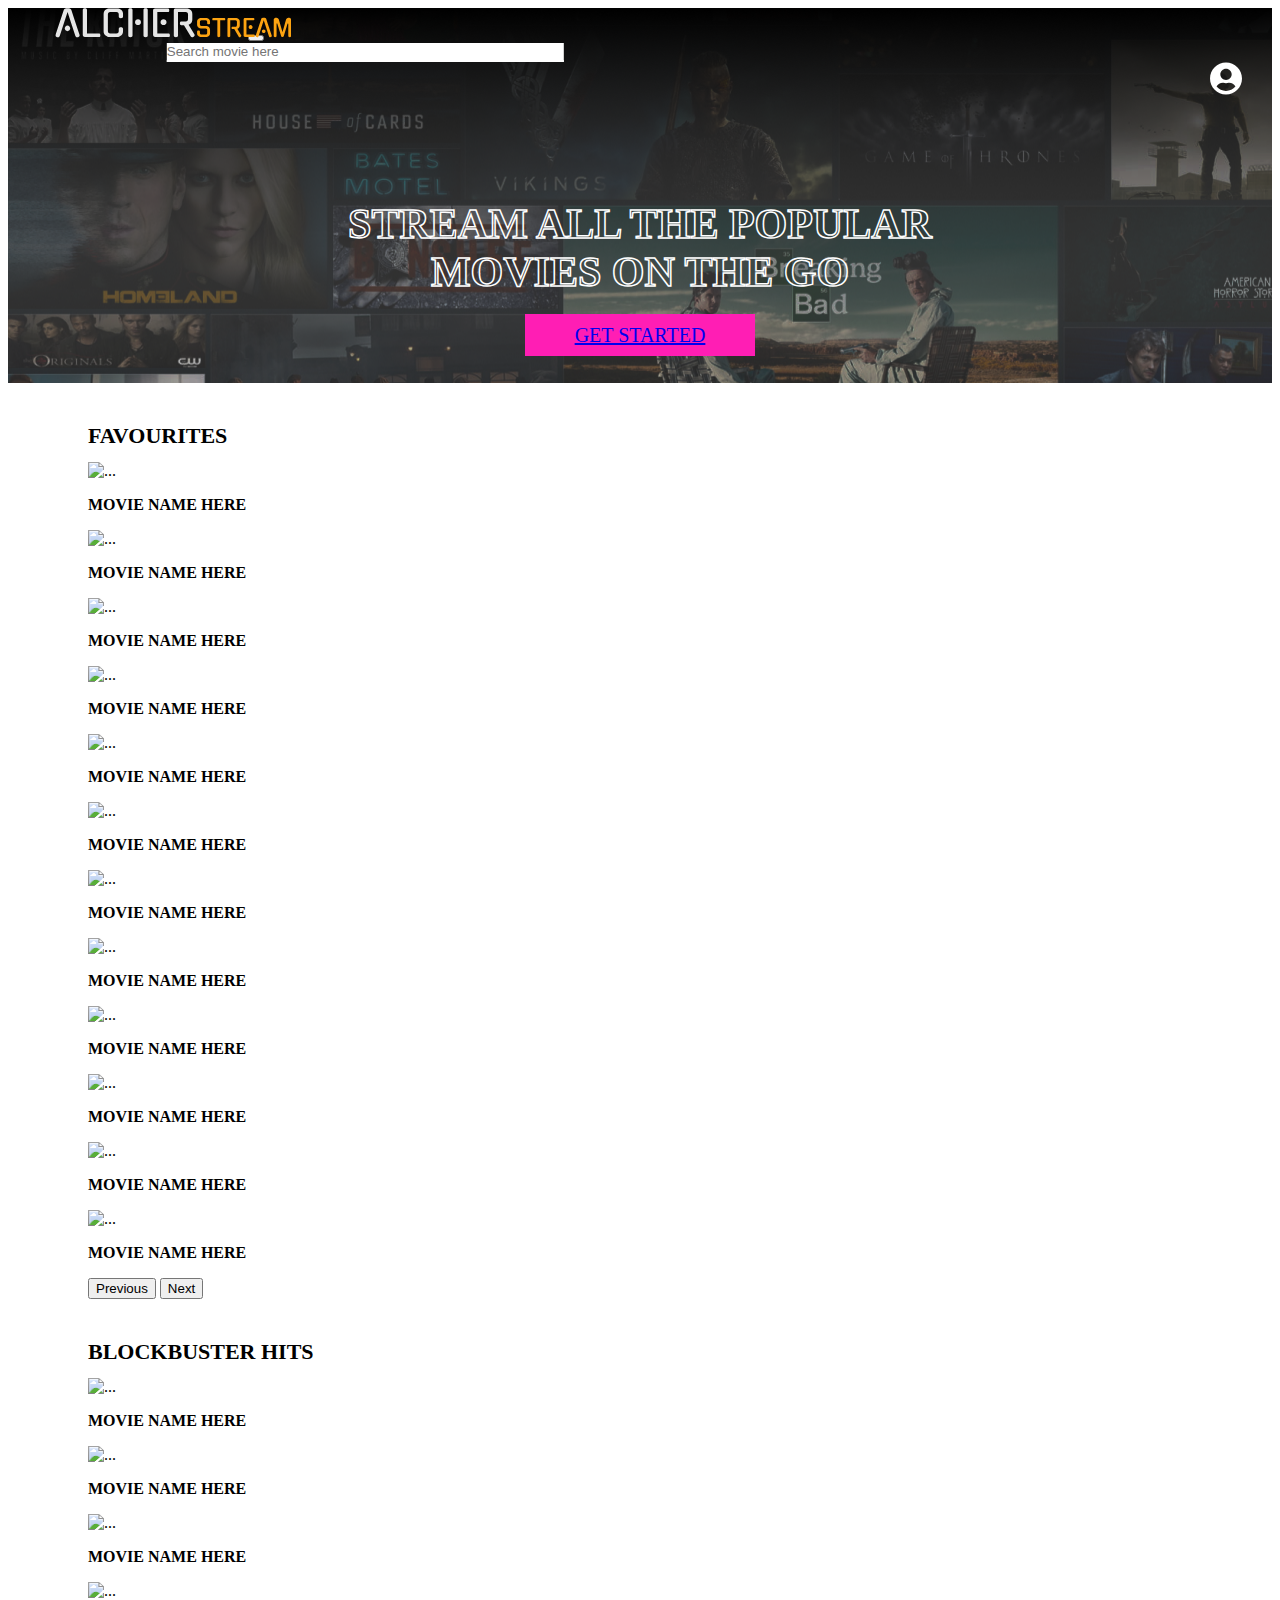
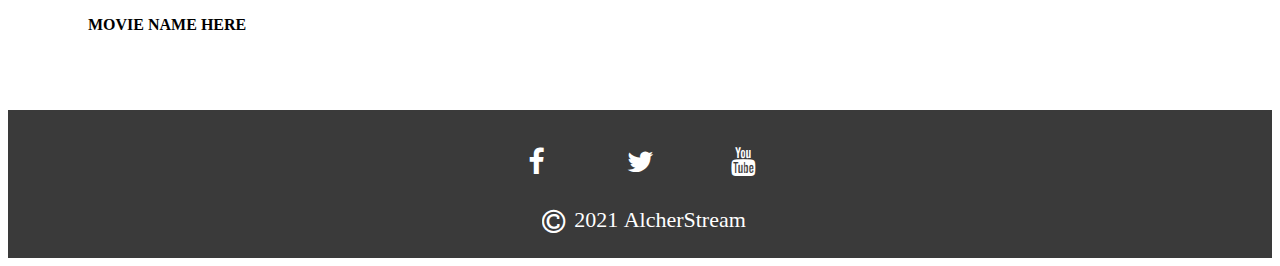
<file: index3.html>
<!doctype html>
<html lang="en">

<head>
    <!-- Required meta tags -->
    <meta charset="utf-8">
    <meta name="viewport" content="width=device-width, initial-scale=1">

    <!-- Bootstrap CSS -->
    <link href="https://cdn.jsdelivr.net/npm/bootstrap@5.0.1/dist/css/bootstrap.min.css" rel="stylesheet"
        integrity="sha384-+0n0xVW2eSR5OomGNYDnhzAbDsOXxcvSN1TPprVMTNDbiYZCxYbOOl7+AMvyTG2x" crossorigin="anonymous">
    <link rel="stylesheet" href="https://cdnjs.cloudflare.com/ajax/libs/font-awesome/4.7.0/css/font-awesome.min.css">

    <style>
        #getstarted {
            background-color: rgb(255, 30, 180);
            border: none;
            padding-left: 50px;
            padding-right: 50px;
            padding-top: 10px;
            padding-bottom: 10px;
            margin-top: 40px;
            margin-bottom: 30px;
            font-size: 20px;
            outline: none;
        }

        #getstarted:hover {
            background-color: rgb(199, 0, 133);
        }

        .footer {
            padding: 25px;
            background-color: rgb(58, 58, 58);
            color: white;
        }

        .fa-facebook {
            color: white;
            text-decoration: none;
            transform: scale(1.8);
        }

        .fa-twitter {
            color: white;
            text-decoration: none;
            transform: scale(1.8);
        }

        .fa-youtube {
            color: white;
            text-decoration: none;
            transform: scale(1.8);
        }

        .fa-copyright {
            color: white;
            text-decoration: none;
            transform: scale(1.7);
        }

        .fa-copyright:hover {

            color: white;
            text-decoration: none;
        }

        .fa {
            width: 100px;
        }

        .btn:focus {
            outline: none;
            box-shadow: none;
        }

        input[type="text"]:focus {
            outline: none;
            box-shadow: 0;
        }

        @media only screen and (max-width: 576px) {
            #navbarSupportedContent {
                display: none;
            }
        }

        .card-img-top {
            cursor: pointer;
            width: 100%;
            height: 30vw;
            object-fit: cover;
        }

        .card-img-top:hover {
            filter: brightness(40%);
            transition-delay: 1s ease;
        }

        .centeralign {
            justify-content: center !important;
            align-items: center !important;
        }
    </style>
    <title>Task-1: AlcherWebOps</title>
</head>

<body>

    <div style="background: url(AlcherStream/bg.png);">
        <nav class="navbar navbar-expand-lg navbar-dark bg-transparent">
            <div class="container-fluid">
                <img src="AlcherStream/logo.svg" class="navbar-brand" style="transform: translate(20%,0%);">
                <button class="navbar-toggler" type="button" data-bs-toggle="collapse"
                    data-bs-target="#navbarSupportedContent" aria-controls="navbarSupportedContent"
                    aria-expanded="false" aria-label="Toggle navigation">
                    <span class="navbar-toggler-icon"></span>
                </button>
                <div class="collapse navbar-collapse" id="navbarSupportedContent">

                    <form class="d-flex" style="color: white">
                        <input class="form-control me-2 bg-transparent" id="searchBar" type="text"
                            placeholder="Search movie here" aria-label="Search"
                            style="border-top: none; border-left: none; border-right: none; border-bottom: 2px solid white; border-radius: 0px; padding-right: 220px; padding-left: 0px; transform: translate(40%,0%);color: white;">

                    </form>

                </div>
                <img src="AlcherStream/profile.svg" class="navbar-brand" style="float:right; padding-right: 30px;">
            </div>
        </nav>
        <center>
            <div class="card bg-transparent" style="padding-top: 110px; padding-bottom: 36px;">
                <div class="card-body">
                    <h1 class="card-title" style="color: white;
          font-size: 42px;
          -webkit-text-fill-color: transparent; 
          -webkit-text-stroke-width: 1.5px; font-weight: 900;"><b>STREAM ALL THE POPULAR<br>MOVIES ON THE GO</b></h1>
                    <a href="#" id="getstarted" class="btn btn-primary">GET STARTED</a>
                </div>
            </div>
        </center>
    </div>



    <!----------------------- Movie Tray ------------------------------>
    <div style="margin-top: 40px; margin-left: 80px">
        <div style="font-size: 22px;margin-bottom: 13px;"><b>FAVOURITES</b></div></div>
    <div style="margin-left: 80px; margin-right:80px">
        <div id="carouselExampleControls" class="carousel slide" data-bs-ride="carousel"
            data-bs-interval="false">
            <div class="carousel-inner">
                <div class="carousel-item active">
                    <div class="row row-cols-1 row-cols-md-4 g-4">
                        <div class="col">
                            <div class="card h-100">
                                <img id="img1" class="card-img-top" alt="...">
                                <div class="card-body">
                                    <p class="card-text"><b><span id="name1">MOVIE NAME HERE</span></b><br><span
                                            id="over1"></span></p>
                                </div>
                            </div>
                        </div>
                        <div class="col">
                            <div class="card h-100">
                                <img id="img2" class="card-img-top" alt="...">
                                <div class="card-body">
                                    <p class="card-text"><b><span id="name2">MOVIE NAME HERE</span></b><br><span
                                            id="over2"></span></p>
                                </div>
                            </div>
                        </div>
                        <div class="col">
                            <div class="card h-100">
                                <img id="img3" class="card-img-top" alt="...">
                                <div class="card-body">
                                    <p class="card-text"><b><span id="name3">MOVIE NAME HERE</span></b><br><span
                                            id="over3"></span></p>
                                </div>
                            </div>
                        </div>
                        <div class="col">
                            <div class="card h-100">
                                <img id="img4" class="card-img-top" alt="...">
                                <div class="card-body">
                                    <p class="card-text"><b><span id="name4">MOVIE NAME HERE</span></b><br><span
                                            id="over4"></span></p>
                                </div>
                            </div>
                        </div>
                    </div>
                </div>
                <div class="carousel-item">
                    <div class="row row-cols-1 row-cols-md-4 g-4">
                        <div class="col">
                            <div class="card h-100">
                                <img id="img5" class="card-img-top" alt="...">
                                <div class="card-body">
                                    <p class="card-text"><b><span id="name5">MOVIE NAME HERE</span></b><br><span
                                            id="over5"></span></p>
                                </div>
                            </div>
                        </div>
                        <div class="col">
                            <div class="card h-100">
                                <img id="img6" class="card-img-top" alt="...">
                                <div class="card-body">
                                    <p class="card-text"><b><span id="name6">MOVIE NAME HERE</span></b><br><span
                                            id="over6"></span></p>
                                </div>
                            </div>
                        </div>
                        <div class="col">
                            <div class="card h-100">
                                <img id="img7" class="card-img-top" alt="...">
                                <div class="card-body">
                                    <p class="card-text"><b><span id="name7">MOVIE NAME HERE</span></b><br><span
                                            id="over7"></span></p>
                                </div>
                            </div>
                        </div>
                        <div class="col">
                            <div class="card h-100">
                                <img id="img8" class="card-img-top" alt="...">
                                <div class="card-body">
                                    <p class="card-text"><b><span id="name8">MOVIE NAME HERE</span></b><br><span
                                            id="over8"></span></p>
                                </div>
                            </div>
                        </div>
                    </div>
                </div>
                <div class="carousel-item">
                    <div class="row row-cols-1 row-cols-md-4 g-4">
                        <div class="col">
                            <div class="card h-100">
                                <img id="img9" class="card-img-top" alt="...">
                                <div class="card-body">
                                    <p class="card-text"><b><span id="name9">MOVIE NAME HERE</span></b><br><span
                                            id="over9"></span></p>
                                </div>
                            </div>
                        </div>
                        <div class="col">
                            <div class="card h-100">
                                <img id="img10" class="card-img-top" alt="...">
                                <div class="card-body">
                                    <p class="card-text"><b><span id="name10">MOVIE NAME HERE</span></b><br><span
                                            id="over10"></span>
                                    </p>
                                </div>
                            </div>
                        </div>
                        <div class="col">
                            <div class="card h-100">
                                <img id="img11" class="card-img-top" alt="...">
                                <div class="card-body">
                                    <p class="card-text"><b><span id="name11">MOVIE NAME HERE</span></b><br><span
                                            id="over11"></span>
                                    </p>
                                </div>
                            </div>
                        </div>
                        <div class="col">
                            <div class="card h-100">
                                <img id="img12" class="card-img-top" alt="...">
                                <div class="card-body">
                                    <p class="card-text"><b><span id="name12">MOVIE NAME HERE</span></b><br><span
                                            id="over12"></span>
                                    </p>
                                </div>
                            </div>
                        </div>
                    </div>
                </div>
            </div>
            <button class="carousel-control-prev" type="button" data-bs-target="#carouselExampleControls"
                data-bs-slide="prev">
                <span class="carousel-control-prev-icon" aria-hidden="true"></span>
                <span class="visually-hidden">Previous</span>
            </button>
            <button class="carousel-control-next" type="button" data-bs-target="#carouselExampleControls"
                data-bs-slide="next">
                <span class="carousel-control-next-icon" aria-hidden="true"></span>
                <span class="visually-hidden">Next</span>
            </button>
        </div>
    </div>





    <div style="margin-top: 40px; margin-left: 80px">
        <div style="font-size: 22px;margin-bottom: 13px;"><b>BLOCKBUSTER HITS</b></div>
        <!-- <div style="float:left; padding-right: 30px">
      <div class="card" style="width: 16rem;overflow:hidden">
        <img id="img111" class="card-img-top" alt="...">
        <div class="card-body">
          <p class="card-text"><b><span id="name111">MOVIE NAME HERE</span></b><br><span id="over111"></span></p>
        </div>
      </div>
    </div>
    <div style="float:left; padding-right: 30px">
      <div class="card" style="width: 16rem;">
        <img id="img112" class="card-img-top" alt="...">
        <div class="card-body">
          <p class="card-text"><b><span id="name112">MOVIE NAME HERE</span></b><br><span id="over112"></span></p>
        </div>
      </div>
    </div>
    <div style="float:left; padding-right: 30px">
      <div class="card" style="width: 16rem;">
        <img id="img113" class="card-img-top" alt="...">
        <div class="card-body">
          <p class="card-text"><b><span id="name113">MOVIE NAME HERE</span></b><br><span id="over113"></span></p>
        </div>
      </div>
    </div>
    <div style="float:left; padding-right: 30px">
      <div class="card" style="width: 16rem;">
        <img id="img114" class="card-img-top" alt="...">
        <div class="card-body">
          <p class="card-text"><b><span id="name114">MOVIE NAME HERE</span></b><br><span id="over114"></span></p>
        </div>
      </div> -->


    </div>
    <div style="margin-left:80px;margin-right: 80px;">
        <div class="row row-cols-1 row-cols-md-4 g-4">
            <div class="col">
                <div class="card h-100">
                    <img id="img111" class="card-img-top" alt="...">
                    <div class="card-body">
                        <p class="card-text"><b><span id="name111">MOVIE NAME HERE</span></b><br><span
                                id="over111"></span></p>
                    </div>
                </div>
            </div>
            <div class="col">
                <div class="card h-100">
                    <img id="img112" class="card-img-top" alt="...">
                    <div class="card-body">
                        <p class="card-text"><b><span id="name112">MOVIE NAME HERE</span></b><br><span
                                id="over112"></span></p>
                    </div>
                </div>
            </div>
            <div class="col">
                <div class="card h-100">
                    <img id="img113" class="card-img-top" alt="...">
                    <div class="card-body">
                        <p class="card-text"><b><span id="name113">MOVIE NAME HERE</span></b><br><span
                                id="over113"></span></p>
                    </div>
                </div>
            </div>
            <div class="col">
                <div class="card h-100">
                    <img id="img114" class="card-img-top" alt="...">
                    <div class="card-body">
                        <p class="card-text"><b><span id="name114">MOVIE NAME HERE</span></b><br><span
                                id="over114"></span></p>
                    </div>
                </div>
            </div>
        </div>
    </div>


    <div style="clear: both;"></div>




    <div style="clear: both;"></div>
    <div class="footer" style="margin-top: 60px;"><br>
        <center>
            <a href="#" class="fa fa-facebook"></a>
            <a href="#" class="fa fa-twitter"></a>
            <a href="#" class="fa fa-youtube"></a>
            <br><br><br>
            <span><a class="fa fa-copyright" style="width: 40px"></a><span style="font-size: 22px;">2021 <span
                        style="font-family: Gugi;">AlcherStream</span></span></span>
        </center>
    </div>








    <!-- Optional JavaScript; choose one of the two! -->

    <!-- Option 1: Bootstrap Bundle with Popper -->
    <script src="https://cdn.jsdelivr.net/npm/bootstrap@5.0.1/dist/js/bootstrap.bundle.min.js"
        integrity="sha384-gtEjrD/SeCtmISkJkNUaaKMoLD0//ElJ19smozuHV6z3Iehds+3Ulb9Bn9Plx0x4"
        crossorigin="anonymous"></script>

    <!-- Option 2: Separate Popper and Bootstrap JS -->
    <!--
    <script src="https://cdn.jsdelivr.net/npm/@popperjs/core@2.9.2/dist/umd/popper.min.js" integrity="sha384-IQsoLXl5PILFhosVNubq5LC7Qb9DXgDA9i+tQ8Zj3iwWAwPtgFTxbJ8NT4GN1R8p" crossorigin="anonymous"></script>
    <script src="https://cdn.jsdelivr.net/npm/bootstrap@5.0.1/dist/js/bootstrap.min.js" integrity="sha384-Atwg2Pkwv9vp0ygtn1JAojH0nYbwNJLPhwyoVbhoPwBhjQPR5VtM2+xf0Uwh9KtT" crossorigin="anonymous"></script>
    -->
    <script src=app3.js></script>
    <script>
        $(document).ready(function () {
            $('.carousel').carousel('pause');
        });
    </script>
</body>

</html>
</file>
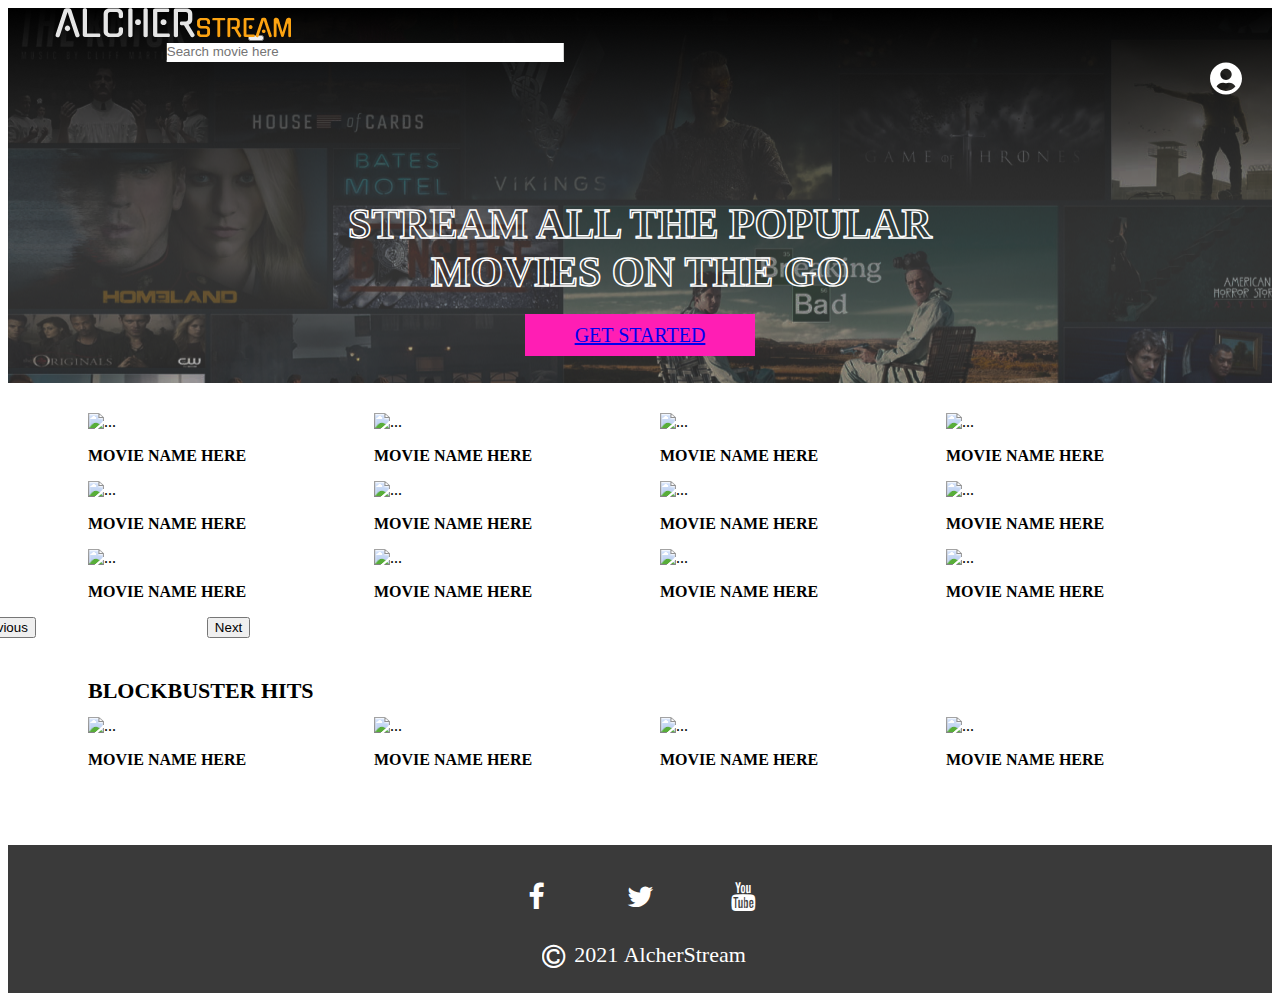
<file: test.html>
<!doctype html>
<html lang="en">

<head>
  <!-- Required meta tags -->
  <meta charset="utf-8">
  <meta name="viewport" content="width=device-width, initial-scale=1">

  <!-- Bootstrap CSS -->
  <link href="https://cdn.jsdelivr.net/npm/bootstrap@5.0.1/dist/css/bootstrap.min.css" rel="stylesheet"
    integrity="sha384-+0n0xVW2eSR5OomGNYDnhzAbDsOXxcvSN1TPprVMTNDbiYZCxYbOOl7+AMvyTG2x" crossorigin="anonymous">
  <link rel="stylesheet" href="https://cdnjs.cloudflare.com/ajax/libs/font-awesome/4.7.0/css/font-awesome.min.css">

  <style>
    #getstarted {
      background-color: rgb(255, 30, 180);
      border: none;
      padding-left: 50px;
      padding-right: 50px;
      padding-top: 10px;
      padding-bottom: 10px;
      margin-top: 40px;
      margin-bottom: 30px;
      font-size: 20px;
      outline: none;
    }

    #getstarted:hover {
      background-color: rgb(199, 0, 133);
    }

    .footer {
      padding: 25px;
      background-color: rgb(58, 58, 58);
      color: white;
    }

    .fa-facebook {
      color: white;
      text-decoration: none;
      transform: scale(1.8);
    }

    .fa-twitter {
      color: white;
      text-decoration: none;
      transform: scale(1.8);
    }

    .fa-youtube {
      color: white;
      text-decoration: none;
      transform: scale(1.8);
    }

    .fa-copyright {
      color: white;
      text-decoration: none;
      transform: scale(1.7);
    }

    .fa-copyright:hover {

      color: white;
      text-decoration: none;
    }

    .fa {
      width: 100px;
    }

    .btn:focus {
      outline: none;
      box-shadow: none;
    }

    input[type="text"]:focus {
      outline: none;
      box-shadow: 0;
    }

    @media only screen and (max-width: 576px) {
      #navbarSupportedContent {
        display: none;
      }
    }

    .card-img-top {
      cursor: pointer;
      width: 100%;
      height: 30vw;
      object-fit: cover;
    }

    .card-img-top:hover {
      filter: brightness(40%);
      transition-delay: 1s ease;
    }
    .centeralign
    {
        justify-content: center !important;
        align-items: center !important;
    }


    
  </style>
  <title>Task-1: AlcherWebOps</title>
</head>

<body>

  <div style="background: url(AlcherStream/bg.png);">
    <nav class="navbar navbar-expand-lg navbar-dark bg-transparent">
      <div class="container-fluid">
        <img src="AlcherStream/logo.svg" class="navbar-brand" style="transform: translate(20%,0%);">
        <button class="navbar-toggler" type="button" data-bs-toggle="collapse" data-bs-target="#navbarSupportedContent"
          aria-controls="navbarSupportedContent" aria-expanded="false" aria-label="Toggle navigation">
          <span class="navbar-toggler-icon"></span>
        </button>
        <div class="collapse navbar-collapse" id="navbarSupportedContent">

          <form class="d-flex" style="color: white">
            <input class="form-control me-2 bg-transparent" id="searchBar" type="text" placeholder="Search movie here"
              aria-label="Search"
              style="border-top: none; border-left: none; border-right: none; border-bottom: 2px solid white; border-radius: 0px; padding-right: 220px; padding-left: 0px; transform: translate(40%,0%);color: white;">

          </form>

        </div>
        <img src="AlcherStream/profile.svg" class="navbar-brand" style="float:right; padding-right: 30px;">
      </div>
    </nav>
    <center>
      <div class="card bg-transparent" style="padding-top: 110px; padding-bottom: 36px;">
        <div class="card-body">
          <h1 class="card-title" style="color: white;
          font-size: 42px;
          -webkit-text-fill-color: transparent; 
          -webkit-text-stroke-width: 1.5px; font-weight: 900;"><b>STREAM ALL THE POPULAR<br>MOVIES ON THE GO</b></h1>
          <a href="#" id="getstarted" class="btn btn-primary">GET STARTED</a>
        </div>
      </div>
    </center>
  </div>



  <!----------------------- Movie Tray ------------------------------>
  <div style="margin-top: 30px; margin-left: 80px">
  <div id="carouselExampleControls" class="carousel carousel-dark slide" data-bs-ride="carousel" data-bs-interval="false">
    <div class="carousel-inner">
      <div class="carousel-item active">
        
        <div style="float:left; padding-right: 30px">
            <div class="card" style="width: 16rem;overflow:hidden">
              <img id="img1" class="card-img-top" alt="...">
              <div class="card-body">
                <p class="card-text"><b><span id="name1">MOVIE NAME HERE</span></b><br><span id="over1"></span></p>
              </div>
            </div>
          </div>
          <div style="float:left; padding-right: 30px">
            <div class="card" style="width: 16rem;">
              <img id="img2" class="card-img-top" alt="...">
              <div class="card-body">
                <p class="card-text"><b><span id="name2">MOVIE NAME HERE</span></b><br><span id="over2"></span></p>
              </div>
            </div>
          </div>
          <div style="float:left; padding-right: 30px">
            <div class="card" style="width: 16rem;">
              <img id="img3" class="card-img-top" alt="...">
              <div class="card-body">
                <p class="card-text"><b><span id="name3">MOVIE NAME HERE</span></b><br><span id="over3"></span></p>
              </div>
            </div>
          </div>
          <div style="float:left; padding-right: 30px">
            <div class="card" style="width: 16rem;">
              <img id="img4" class="card-img-top" alt="...">
              <div class="card-body">
                <p class="card-text"><b><span id="name4">MOVIE NAME HERE</span></b><br><span id="over4"></span></p>
              </div>
            </div>
          </div>
      </div>
      <div class="carousel-item">
        <div style="float:left; padding-right: 30px">
            <div class="card" style="width: 16rem;overflow:hidden">
              <img id="img5" class="card-img-top" alt="...">
              <div class="card-body">
                <p class="card-text"><b><span id="name5">MOVIE NAME HERE</span></b><br><span id="over5"></span></p>
              </div>
            </div>
          </div>
          <div style="float:left; padding-right: 30px">
            <div class="card" style="width: 16rem;">
              <img id="img6" class="card-img-top" alt="...">
              <div class="card-body">
                <p class="card-text"><b><span id="name6">MOVIE NAME HERE</span></b><br><span id="over6"></span></p>
              </div>
            </div>
          </div>
          <div style="float:left; padding-right: 30px">
            <div class="card" style="width: 16rem;">
              <img id="img7" class="card-img-top" alt="...">
              <div class="card-body">
                <p class="card-text"><b><span id="name7">MOVIE NAME HERE</span></b><br><span id="over7"></span></p>
              </div>
            </div>
          </div>
          <div style="float:left; padding-right: 30px">
            <div class="card" style="width: 16rem;">
              <img id="img8" class="card-img-top" alt="...">
              <div class="card-body">
                <p class="card-text"><b><span id="name8">MOVIE NAME HERE</span></b><br><span id="over8"></span></p>
              </div>
            </div>
          </div>
      </div>
      <div class="carousel-item">
        <div style="float:left; padding-right: 30px">
            <div class="card" style="width: 16rem;overflow:hidden">
              <img id="img9" class="card-img-top" alt="...">
              <div class="card-body">
                <p class="card-text"><b><span id="name9">MOVIE NAME HERE</span></b><br><span id="over9"></span></p>
              </div>
            </div>
          </div>
          <div style="float:left; padding-right: 30px">
            <div class="card" style="width: 16rem;">
              <img id="img10" class="card-img-top" alt="...">
              <div class="card-body">
                <p class="card-text"><b><span id="name10">MOVIE NAME HERE</span></b><br><span id="over10"></span></p>
              </div>
            </div>
          </div>
          <div style="float:left; padding-right: 30px">
            <div class="card" style="width: 16rem;">
              <img id="img11" class="card-img-top" alt="...">
              <div class="card-body">
                <p class="card-text"><b><span id="name11">MOVIE NAME HERE</span></b><br><span id="over11"></span></p>
              </div>
            </div>
          </div>
          <div style="float:left; padding-right: 30px">
            <div class="card" style="width: 16rem;">
              <img id="img12" class="card-img-top" alt="...">
              <div class="card-body">
                <p class="card-text"><b><span id="name12">MOVIE NAME HERE</span></b><br><span id="over12"></span></p>
              </div>
            </div>
          </div>
      </div>
    </div>
    <button class="carousel-control-prev" type="button" data-bs-target="#carouselExampleControls" data-bs-slide="prev" style = "transform: translate(-120px, 0px)">
      <span class="carousel-control-prev-icon" aria-hidden="true"></span>
      <span class="visually-hidden">Previous</span>
    </button>
    <button class="carousel-control-next" type="button" data-bs-target="#carouselExampleControls" data-bs-slide="next" style = "transform: translate(47px, 0px)">
      <span class="carousel-control-next-icon" aria-hidden="true"></span>
      <span class="visually-hidden">Next</span>
    </button>
  </div></div>





  <div style="margin-top: 40px; margin-left: 80px">
    <div style="font-size: 22px;margin-bottom: 13px;"><b>BLOCKBUSTER HITS</b></div>
      <div style="float:left; padding-right: 30px">
      <div class="card" style="width: 16rem;overflow:hidden">
        <img id="img111" class="card-img-top" alt="...">
        <div class="card-body">
          <p class="card-text"><b><span id="name111">MOVIE NAME HERE</span></b><br><span id="over111"></span></p>
        </div>
      </div>
    </div>
    <div style="float:left; padding-right: 30px">
      <div class="card" style="width: 16rem;">
        <img id="img112" class="card-img-top" alt="...">
        <div class="card-body">
          <p class="card-text"><b><span id="name112">MOVIE NAME HERE</span></b><br><span id="over112"></span></p>
        </div>
      </div>
    </div>
    <div style="float:left; padding-right: 30px">
      <div class="card" style="width: 16rem;">
        <img id="img113" class="card-img-top" alt="...">
        <div class="card-body">
          <p class="card-text"><b><span id="name113">MOVIE NAME HERE</span></b><br><span id="over113"></span></p>
        </div>
      </div>
    </div>
    <div style="float:left; padding-right: 30px">
      <div class="card" style="width: 16rem;">
        <img id="img114" class="card-img-top" alt="...">
        <div class="card-body">
          <p class="card-text"><b><span id="name114">MOVIE NAME HERE</span></b><br><span id="over114"></span></p>
        </div>
      </div>
    </div> 
  </div>


  <div style="clear: both;"></div>


 

  <div style="clear: both;"></div>
  <div class="footer" style="margin-top: 60px;"><br>
    <center>
      <a href="#" class="fa fa-facebook"></a>
      <a href="#" class="fa fa-twitter"></a>
      <a href="#" class="fa fa-youtube"></a>
      <br><br><br>
      <span><a class="fa fa-copyright" style="width: 40px"></a><span style="font-size: 22px;">2021 <span
            style="font-family: Gugi;">AlcherStream</span></span></span>
    </center>
  </div>








  <!-- Optional JavaScript; choose one of the two! -->

  <!-- Option 1: Bootstrap Bundle with Popper -->
  <script src="https://cdn.jsdelivr.net/npm/bootstrap@5.0.1/dist/js/bootstrap.bundle.min.js"
    integrity="sha384-gtEjrD/SeCtmISkJkNUaaKMoLD0//ElJ19smozuHV6z3Iehds+3Ulb9Bn9Plx0x4"
    crossorigin="anonymous"></script>

  <!-- Option 2: Separate Popper and Bootstrap JS -->
  <!--
    <script src="https://cdn.jsdelivr.net/npm/@popperjs/core@2.9.2/dist/umd/popper.min.js" integrity="sha384-IQsoLXl5PILFhosVNubq5LC7Qb9DXgDA9i+tQ8Zj3iwWAwPtgFTxbJ8NT4GN1R8p" crossorigin="anonymous"></script>
    <script src="https://cdn.jsdelivr.net/npm/bootstrap@5.0.1/dist/js/bootstrap.min.js" integrity="sha384-Atwg2Pkwv9vp0ygtn1JAojH0nYbwNJLPhwyoVbhoPwBhjQPR5VtM2+xf0Uwh9KtT" crossorigin="anonymous"></script>
    -->
  <script src=app3.js></script>
  <script>
    $(document).ready(function() {      
        $('.carousel').carousel('pause');
    });
</script>
</body>

</html>
</file>
